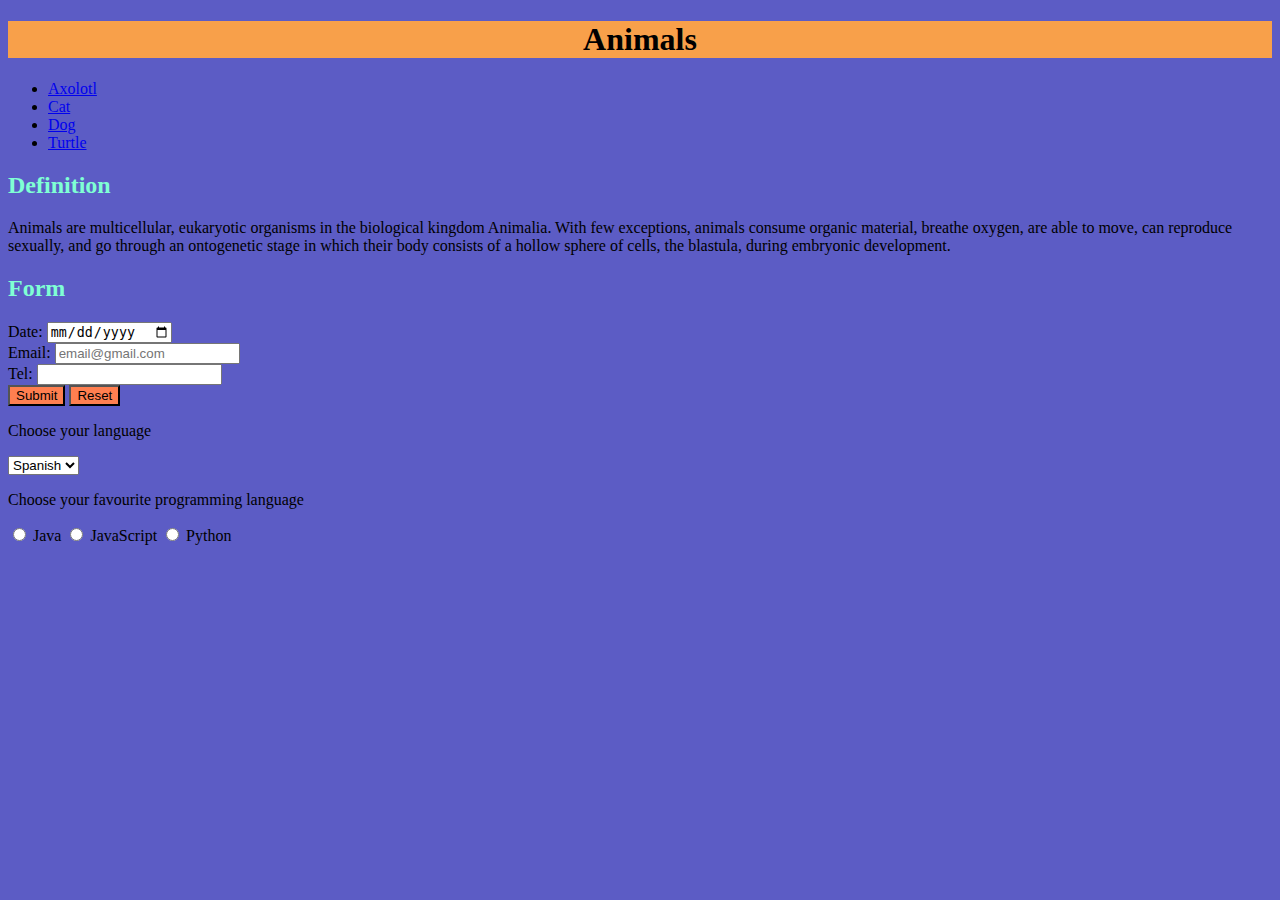
<file: Practica1/index.html>
<!DOCTYPE html>
<html lang="en">
    <head>
        <meta charset="UTF-8">
        <meta name="viewport" content="width=device-width, initial-scale=1.0">
        <meta name="description" content="Animals">
        <title>Animals</title>
        <link rel="stylesheet" href="CSS/style.css">
        <script src="JS/file1.js"></script>
    </head>
    <body>
    <header>
        <h1>Animals</h1>
    </header>
    <nav>
        <ul>
            <li><a href="HTML/axolotl.html">Axolotl</a></li>
            <li><a href="HTML/cat.html">Cat</a></li>
            <li><a href="HTML/dog.html">Dog</a></li>
            <li><a href="HTML/turtle.html">Turtle</a> </li>
        </ul>
    </nav>
    <main>
        <article>
            <header>
                <h2 id="Definition">Definition</h2>
            </header>
            <section>
                <p>
                    Animals are multicellular, eukaryotic organisms in the biological kingdom Animalia. With few exceptions,
                    animals consume organic material, breathe oxygen, are able to move, can reproduce sexually, and go through
                    an ontogenetic stage in which their body consists of a hollow sphere of cells, the blastula, during embryonic development.
                </p>
            </section>
        </article>
        <article>
            <header>
                <h2>Form</h2>
            </header>
            <section>
                <form name="form1" id = "form1">
                    <label>Date:  </label>
                    <label>
                        <input type="date">
                    </label> <br>

                    <label>Email: </label>
                    <label>
                        <input type="email" name="email" placeholder="email@gmail.com">
                    </label> <br>
                    <label>Tel:   </label>
                    <input type="tel" pattern="^(\(\+?\d{2,3}\)[\*|\s|\-|\.]?(([\d][\*|\s|\-|\.]?){6})(([\d][\s|\-|\.]?){2})?|(\+?[\d][\s|\-|\.]?){8}(([\d][\s|\-|\.]?){2}(([\d][\s|\-|\.]?){2})?)?)$" title="only numbers"> <br>
                    <input type="submit" style="background: coral"> <input type="reset" style="background: coral">
                </form>
                <form name="form2" id="form2">
                    <p>Choose your language</p>
                    <label>
                        <select name="language" >
                            <option value="es" selected>Spanish</option>
                            <option value="en">English</option>
                            <option value="">other</option>
                        </select>
                    </label>
                </form>
                <form name="form3" id="form3">
                    <p>Choose your favourite programming language</p>
                    <input type="radio" name="language" id="java" value="Java">
                    <label for="java">Java</label>
                    <input type="radio" name="language" id="javascript" value="JavaScript">
                    <label for="javascript">JavaScript</label>
                    <input type="radio" name="language" id="python" value="Python">
                    <label for="python">Python</label>
                </form>
            </section>
        </article>
    </main>
    <footer>

    </footer>
    </body>
</html>
</file>
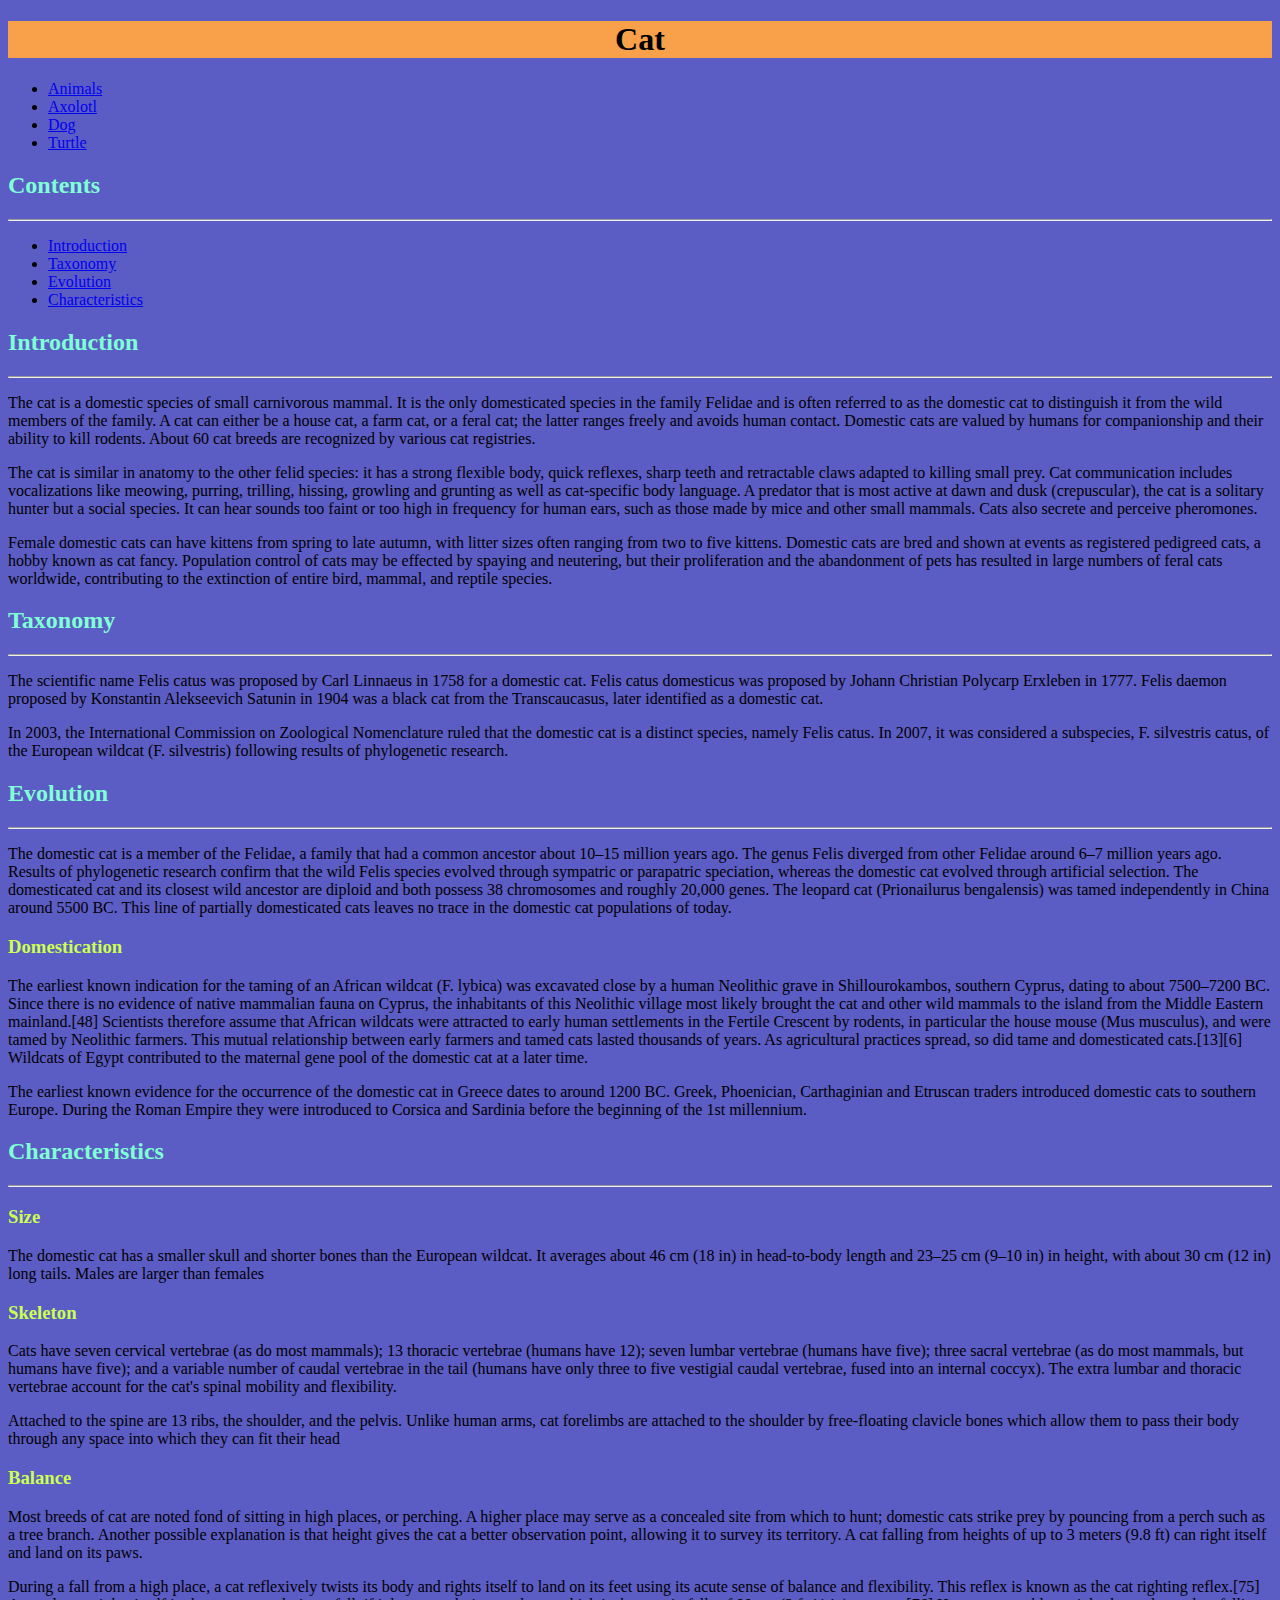
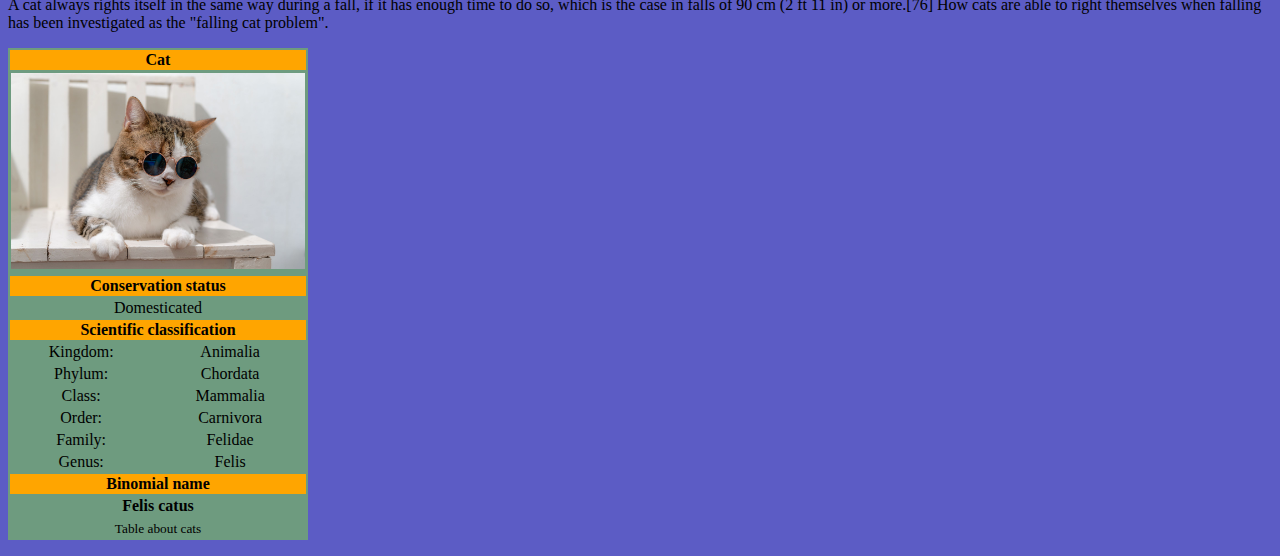
<file: Practica1/HTML/cat.html>
<!DOCTYPE html>
<html lang="en">
    <head>
        <meta charset="UTF-8">
        <meta name="viewport" content="width=device-width, initial-scale=1.0">
        <meta name="description" content="Cat">
        <title>Cat</title>
        <link rel="stylesheet" href="../CSS/style.css">
    </head>
    <body>
        <header>
            <h1>Cat</h1>
        </header>
        <nav>
            <ul>
                <li><a href="./../index.html">Animals</a></li>
                <li><a href="axolotl.html">Axolotl</a></li>
                <li><a href="dog.html">Dog</a></li>
                <li><a href="turtle.html">Turtle</a></li>
            </ul>
        </nav>
        <aside>
            <h2>Contents</h2>
            <hr>
            <ul>
                <li><a href="cat.html#Introduction">Introduction</a></li>
                <li><a href="cat.html#Taxonomy">Taxonomy</a></li>
                <li><a href="cat.html#Evolution">Evolution</a></li>
                <li><a href="cat.html#Characteristics">Characteristics</a></li>
            </ul>
        </aside>
        <main>
            <article>
                <header>
                    <h2 id="Introduction">Introduction</h2>
                    <hr>
                </header>
                <section>
                    <p>
                        The cat is a domestic species of small carnivorous mammal. It is the only domesticated species in
                        the family Felidae and is often referred to as the domestic cat to distinguish it from the wild
                        members of the family. A cat can either be a house cat, a farm cat, or a feral cat; the latter
                        ranges freely and avoids human contact. Domestic cats are valued by humans for companionship and
                        their ability to kill rodents. About 60 cat breeds are recognized by various cat registries.
                    </p>
                    <p>
                        The cat is similar in anatomy to the other felid species: it has a strong flexible body, quick
                        reflexes, sharp teeth and retractable claws adapted to killing small prey. Cat communication
                        includes vocalizations like meowing, purring, trilling, hissing, growling and grunting as well
                        as cat-specific body language. A predator that is most active at dawn and dusk (crepuscular),
                        the cat is a solitary hunter but a social species. It can hear sounds too faint or too high in
                        frequency for human ears, such as those made by mice and other small mammals. Cats also secrete
                        and perceive pheromones.
                    </p>
                    <p>
                        Female domestic cats can have kittens from spring to late autumn, with litter sizes often
                        ranging from two to five kittens. Domestic cats are bred and shown at events as registered
                        pedigreed cats, a hobby known as cat fancy. Population control of cats may be effected by
                        spaying and neutering, but their proliferation and the abandonment of pets has resulted in large
                        numbers of feral cats worldwide, contributing to the extinction of entire bird, mammal, and
                        reptile species.
                    </p>
                </section>
            </article>
            <article>
                <header>
                    <h2 id="Taxonomy">Taxonomy</h2>
                    <hr>
                </header>
                <section>
                    <p>
                        The scientific name Felis catus was proposed by Carl Linnaeus in 1758 for a domestic cat.
                        Felis catus domesticus was proposed by Johann Christian Polycarp Erxleben in 1777. Felis daemon
                        proposed by Konstantin Alekseevich Satunin in 1904 was a black cat from the Transcaucasus, later
                        identified as a domestic cat.
                    </p>
                    <p>
                        In 2003, the International Commission on Zoological Nomenclature ruled that the domestic cat is
                        a distinct species, namely Felis catus. In 2007, it was considered a subspecies, F. silvestris
                        catus, of the European wildcat (F. silvestris) following results of phylogenetic research.
                    </p>
                </section>
            </article>
            <article>
                <header>
                    <h2 id="Evolution">Evolution</h2>
                    <hr>
                </header>
                <section>
                    <p>The domestic cat is a member of the Felidae, a family that had a common ancestor about 10–15
                        million years ago. The genus Felis diverged from other Felidae around 6–7 million years ago.
                        Results of phylogenetic research confirm that the wild Felis species evolved through sympatric
                        or parapatric speciation, whereas the domestic cat evolved through artificial selection.
                        The domesticated cat and its closest wild ancestor are diploid and both possess 38 chromosomes
                        and roughly 20,000 genes. The leopard cat (Prionailurus bengalensis) was tamed independently in
                        China around 5500 BC. This line of partially domesticated cats leaves no trace in the domestic
                        cat populations of today.
                    </p>
                    <h3>Domestication</h3>
                    <p>
                        The earliest known indication for the taming of an African wildcat (F. lybica) was excavated
                        close by a human Neolithic grave in Shillourokambos, southern Cyprus, dating to about 7500–7200
                        BC. Since there is no evidence of native mammalian fauna on Cyprus, the inhabitants of this Neolithic village most likely brought the cat and other wild mammals to the island from the Middle Eastern mainland.[48] Scientists therefore assume that African wildcats were attracted to early human settlements in the Fertile Crescent by rodents, in particular the house mouse (Mus musculus), and were tamed by Neolithic farmers. This mutual relationship between early farmers and tamed cats lasted thousands of years. As agricultural practices spread, so did tame and domesticated cats.[13][6] Wildcats of Egypt contributed to the maternal gene pool of the domestic cat at a later time.</p>
                    <p>
                        The earliest known evidence for the occurrence of the domestic cat in Greece dates to around
                        1200 BC. Greek, Phoenician, Carthaginian and Etruscan traders introduced domestic cats to
                        southern Europe. During the Roman Empire they were introduced to Corsica and Sardinia before the
                        beginning of the 1st millennium.
                    </p>
                </section>
            </article>
            <article>
                <header>
                    <h2 id="Characteristics">Characteristics</h2>
                    <hr>
                </header>
                <section>
                    <h3>Size</h3>
                    <p>
                        The domestic cat has a smaller skull and shorter bones than the European wildcat.
                        It averages about 46 cm (18 in) in head-to-body length and 23–25 cm (9–10 in) in height, with
                        about 30 cm (12 in) long tails. Males are larger than females
                    </p>
                    <p></p>
                </section>
                <section>
                    <h3>Skeleton</h3>
                    <p>
                        Cats have seven cervical vertebrae (as do most mammals); 13 thoracic vertebrae (humans have 12);
                        seven lumbar vertebrae (humans have five); three sacral vertebrae (as do most mammals, but
                        humans have five); and a variable number of caudal vertebrae in the tail (humans have only three
                        to five vestigial caudal vertebrae, fused into an internal coccyx). The extra lumbar and
                        thoracic vertebrae account for the cat's spinal mobility and flexibility.
                    </p>
                    <p>
                        Attached to the spine are 13 ribs, the shoulder, and the pelvis. Unlike human arms, cat
                        forelimbs are attached to the shoulder by free-floating clavicle bones which allow them to pass
                        their body through any space into which they can fit their head
                    </p>
                    <h3>Balance</h3>
                    <p>
                        Most breeds of cat are noted fond of sitting in high places, or perching. A higher place may
                        serve as a concealed site from which to hunt; domestic cats strike prey by pouncing from a perch
                        such as a tree branch. Another possible explanation is that height gives the cat a better
                        observation point, allowing it to survey its territory. A cat falling from heights of up to 3
                        meters (9.8 ft) can right itself and land on its paws.
                    </p>
                    <p>
                        During a fall from a high place, a cat reflexively twists its body and rights itself to land on
                        its feet using its acute sense of balance and flexibility. This reflex is known as the cat
                        righting reflex.[75] A cat always rights itself in the same way during a fall, if it has enough
                        time to do so, which is the case in falls of 90 cm (2 ft 11 in) or more.[76] How cats are able
                        to right themselves when falling has been investigated as the "falling cat problem".
                    </p>
                </section>
            </article>
        </main>
        <aside class="cat">
            <table>
                <thead>
                    <tr><th colspan="2">Cat</th></tr>
                    <tr>
                        <td colspan="2">
                            <img src="./../Images/Cat.jpg" alt="Cat">
                        </td>
                    </tr>
                </thead>
                <tbody>
                    <tr><th colspan="2">Conservation status</th></tr>
                    <tr><td colspan="2">Domesticated</td></tr>
                    <tr><th colspan="2">Scientific classification</th></tr>
                    <tr>
                        <td>Kingdom: </td>
                        <td>Animalia</td>
                    </tr>
                    <tr>
                        <td>Phylum: </td>
                        <td>Chordata</td>
                    </tr>
                    <tr>
                        <td>Class: </td>
                        <td>Mammalia</td>
                    </tr>
                    <tr>
                        <td>Order: </td>
                        <td>Carnivora</td>
                    </tr>
                    <tr>
                        <td>Family: </td>
                        <td>Felidae</td>
                    </tr>
                    <tr>
                        <td>Genus: </td>
                        <td>Felis</td>
                    </tr>
                    <tr><th colspan="2">Binomial name</th></tr>
                    <tr><td colspan="2"><b>Felis catus</b></td></tr>
                </tbody>
                <tfoot>
                    <tr><td colspan="2"><small>Table about cats</small></td></tr>
                </tfoot>
            </table>
        </aside>
        <footer>
            <p><small></small></p>
        </footer>
    </body>
</html>
</file>
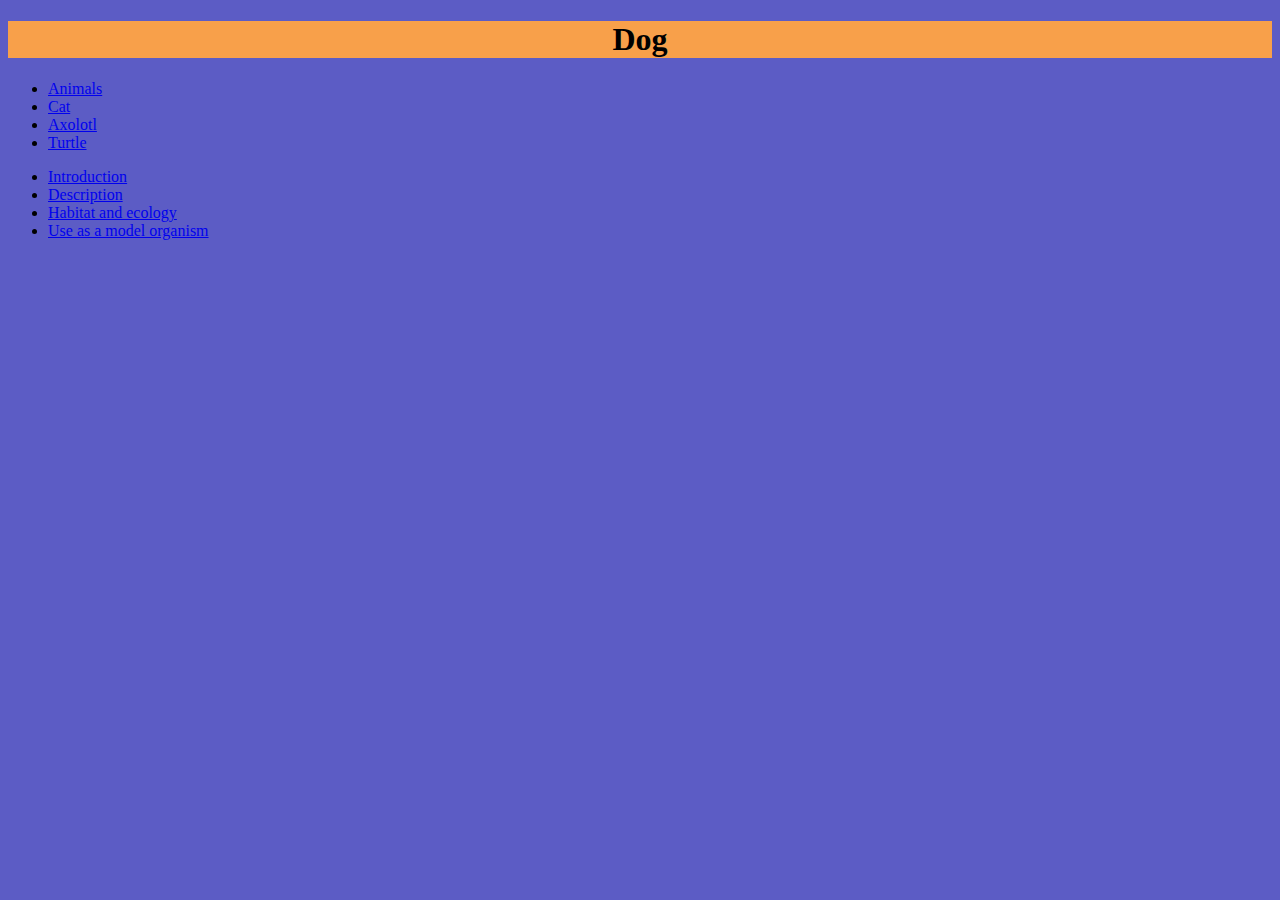
<file: Practica1/HTML/dog.html>
<!DOCTYPE html>
<html lang="en">
    <head>
        <meta charset="UTF-8">
        <meta name="viewport" content="width=device-width, initial-scale=1.0">
        <meta name="description" content="Dog">
        <title>Dog</title>
        <link rel="stylesheet" href="./../CSS/style.css">
    </head>
    <body>
        <header>
            <h1>Dog</h1>
        </header>
        <nav>
            <ul>
                <li><a href="../index.html">Animals</a></li>
                <li><a href="cat.html">Cat</a></li>
                <li><a href="axolotl.html">Axolotl</a></li>
                <li><a href="turtle.html">Turtle</a> </li>
            </ul>
        </nav>
        <aside>
            <ul>
                <li><a href="dog.html#Introduction">Introduction</a></li>
                <li><a href="dog.html#Description">Description</a></li>
                <li><a href="dog.html#Habitat and ecology">Habitat and ecology</a></li>
                <li><a href="dog.html#Use as a model organism">Use as a model organism</a></li>
            </ul>
        </aside>
        <main>
            <article>
                <header>
                    <h2></h2>
                </header>
                <section>
                    <h3></h3>
                    <p></p>
                    <p></p>
                    <h3></h3>
                    <p></p>
                    <p></p>
                </section>
                <section>
                    <h3></h3>
                    <p></p>
                    <p></p>
                    <h3></h3>
                    <p></p>
                    <p></p>
                </section>
                <section>
                    <h3></h3>
                    <p></p>
                    <p></p>
                    <h3></h3>
                    <p></p>
                    <p></p>
                </section>
            </article>
            <article>
                <header>
                    <h2></h2>
                </header>
                <section>
                    <h3></h3>
                    <p></p>
                    <p></p>
                    <h3></h3>
                    <p></p>
                    <p></p>
                </section>
                <section>
                    <h3></h3>
                    <p></p>
                    <p></p>
                    <h3></h3>
                    <p></p>
                    <p></p>
                </section>
                <section>
                    <h3></h3>
                    <p></p>
                    <p></p>
                    <h3></h3>
                    <p></p>
                    <p></p>
                </section>
            </article>
        </main>
        <footer>

        </footer>
        <aside>

        </aside>
    </body>
</html>
</file>
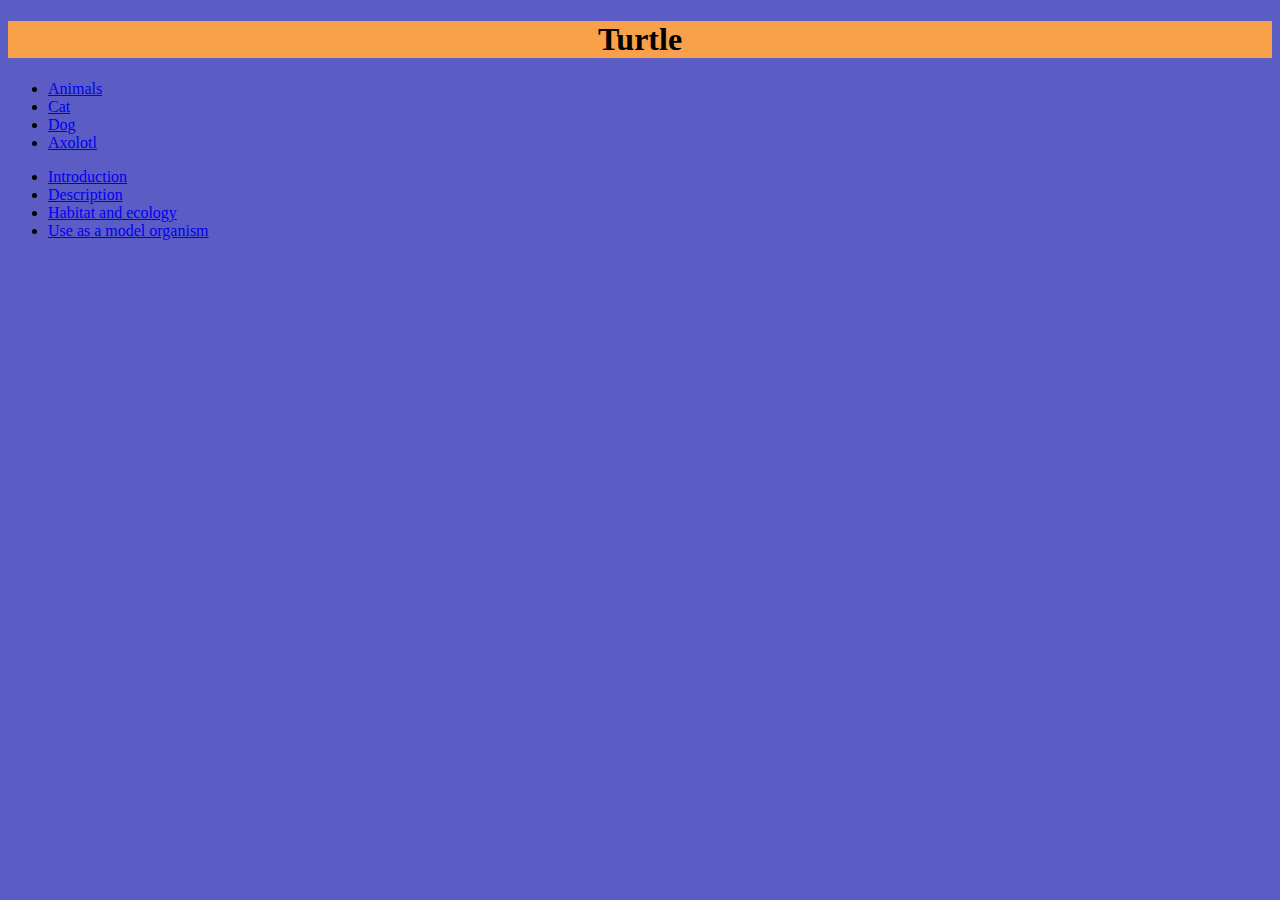
<file: Practica1/HTML/turtle.html>
<!DOCTYPE html>
<html lang="en">
    <head>
        <meta charset="UTF-8">
        <meta name="viewport" content="width=device-width, initial-scale=1.0">
        <meta name="description" content="Turtle">
        <title>Turtle</title>
        <link rel="stylesheet" href="./../CSS/style.css">
    </head>
    <body>
        <header>
            <h1>Turtle</h1>
        </header>
        <nav>
            <ul>
                <li><a href="../index.html">Animals</a></li>
                <li><a href="cat.html">Cat</a></li>
                <li><a href="dog.html">Dog</a></li>
                <li><a href="axolotl.html">Axolotl</a> </li>
            </ul>
        </nav>
        <aside>
            <ul>
                <li><a href="dog.html#Introduction">Introduction</a></li>
                <li><a href="dog.html#Description">Description</a></li>
                <li><a href="dog.html#Habitat and ecology">Habitat and ecology</a></li>
                <li><a href="dog.html#Use as a model organism">Use as a model organism</a></li>
            </ul>
        </aside>
        <main>
            <article>
                <header>
                    <h2></h2>
                </header>
                <section>
                    <h3></h3>
                    <p></p>
                    <p></p>
                    <h3></h3>
                    <p></p>
                    <p></p>
                </section>
                <section>
                    <h3></h3>
                    <p></p>
                    <p></p>
                    <h3></h3>
                    <p></p>
                    <p></p>
                </section>
                <section>
                    <h3></h3>
                    <p></p>
                    <p></p>
                    <h3></h3>
                    <p></p>
                    <p></p>
                </section>
            </article>
            <article>
                <header>
                    <h2></h2>
                </header>
                <section>
                    <h3></h3>
                    <p></p>
                    <p></p>
                    <h3></h3>
                    <p></p>
                    <p></p>
                </section>
                <section>
                    <h3></h3>
                    <p></p>
                    <p></p>
                    <h3></h3>
                    <p></p>
                    <p></p>
                </section>
                <section>
                    <h3></h3>
                    <p></p>
                    <p></p>
                    <h3></h3>
                    <p></p>
                    <p></p>
                </section>
            </article>
        </main>
        <footer>

        </footer>
        <aside>

        </aside>
    </body>
</html>
</file>
<file: Practica1/CSS/style.css>
body{
    font-family: "Comic Sans MS", serif;
    background-color: #5c5cc5;
}

h1{
    color: #000000;
    background-color: #f8a04a;
    text-align: center;
}

h2{
    color: aquamarine;
}

h3{
    color: #cbff50;
}

html{
    scroll-behavior: smooth;
}

img {
    align-content: center;
    height: 100%;
    width: 100%;
    object-fit: contain;
}
.cat {
    width: 300px;
}

table {
    background-color: #6e9b7f;
    align-content: center;
    align-items: center;
    alignment: center;
}

th{
    background-color: orange;
}
td, th{
    text-align: center;
}
</file>
